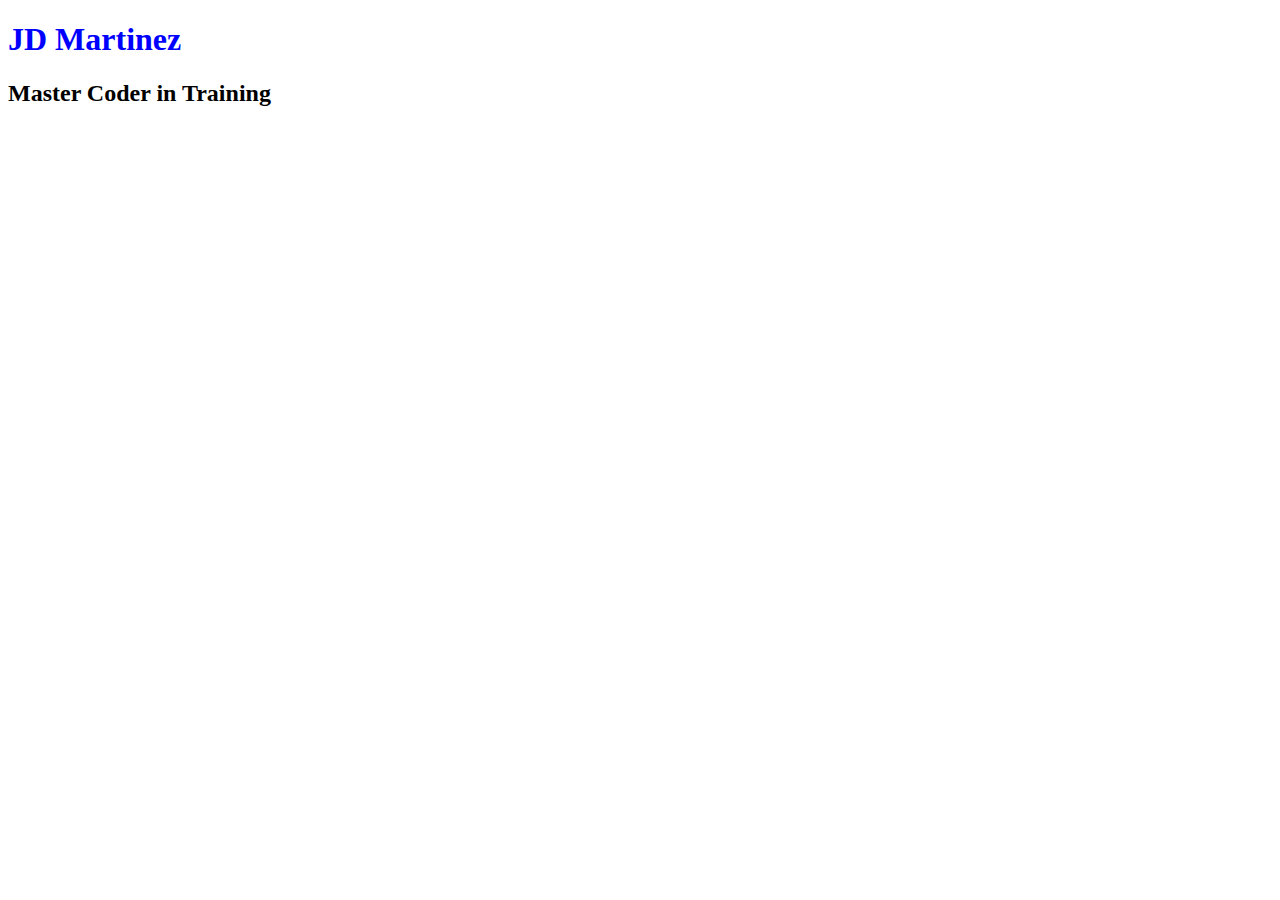
<file: htmlPractice/index.html>
<!DOCTYPE html>
<html lang="en">
<head>
    <meta charset="UTF-8">
    <meta name="viewport" content="width=device-width, initial-scale=1.0">
    <title>JD Martinez</title>
</head>
<body>
    <h1>JD Martinez</h1>

    <style>
        h1 {
            font-weight: bolder;
            color: blue;
        }
    </style>

    <h2>Master Coder in Training</h2>
</body>
</html>
</file>
